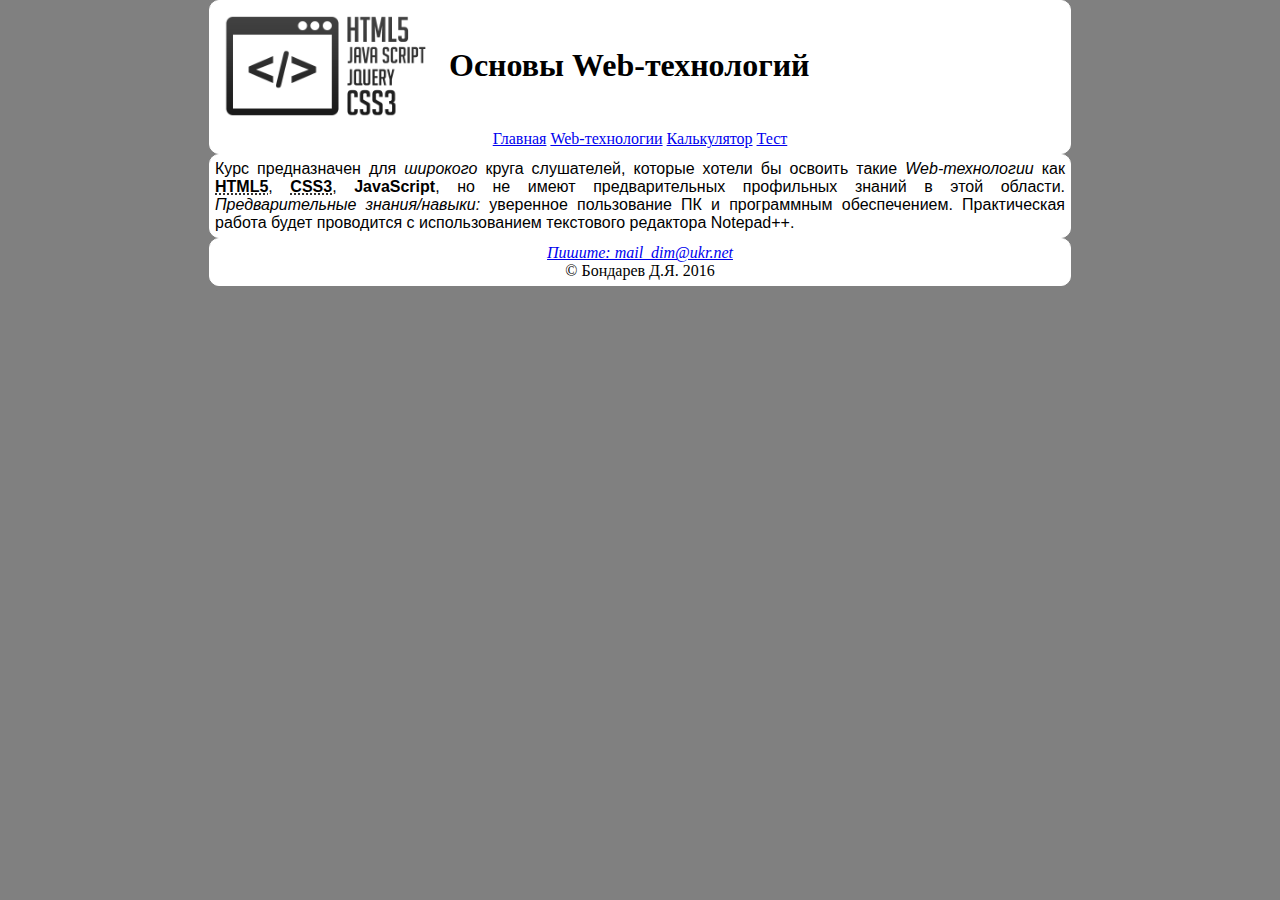
<file: index.html>
<!DOCTYPE HTML>
<html>
	<head>
	  <title>Главная</title>
	  <meta charset="utf-8" />
	  <link rel="stylesheet" href="style.css"/>
	</head>
	<body>   
		<header>
			<div class="hdr">
				<img src="webLogo.png" alt="Логотип" width="220" />
				<h1>Основы Web-технологий</h1>
				<nav>
					<ul class="menu">
						<li><a href="index.html">Главная</a></li>
						<li><a href="web-tech.html">Web-технологии</a>
							<ul class="submenu">
								<li><a href="html5.html">HTML5</a></li>
								<li><a href="css3.html">CSS3</a></li>
								<li><a href="javascript.html">JavaScript</a></li>
							</ul>
						</li>
						<li><a href="calc.html">Калькулятор</a></li>
						<li><a href="test.html">Тест</a></li>
					</ul>
				</nav>
			</div>
		</header>
		<main>
			<div class="mn">
				<p>
					Курс предназначен для <i>широкого</i> круга слушателей, которые хотели бы освоить такие <em>Web-технологии</em> как 
					<strong><abbr title="HyperText Markup Language">HTML5</abbr></strong>, 
					<strong><abbr title="Cascading Style Sheets">CSS3</abbr></strong>, 
					<strong>JavaScript</strong>, но не имеют предварительных профильных знаний в этой области. 
					<em>Предварительные знания/навыки:</em> уверенное пользование ПК и программным обеспечением. 
					Практическая работа будет проводится с использованием текстового редактора Notepad++.
				</p>
			</div>
		</main>
		<footer>
			<div class="foo">
				<address>
					<a href="mailto:mail_dim@ukr.net">Пишите: mail_dim@ukr.net</a>
				</address>
				<p>&copy; Бондарев Д.Я. 2016</p>
			</div>
		</footer>		
   </body>
</html>
</file>
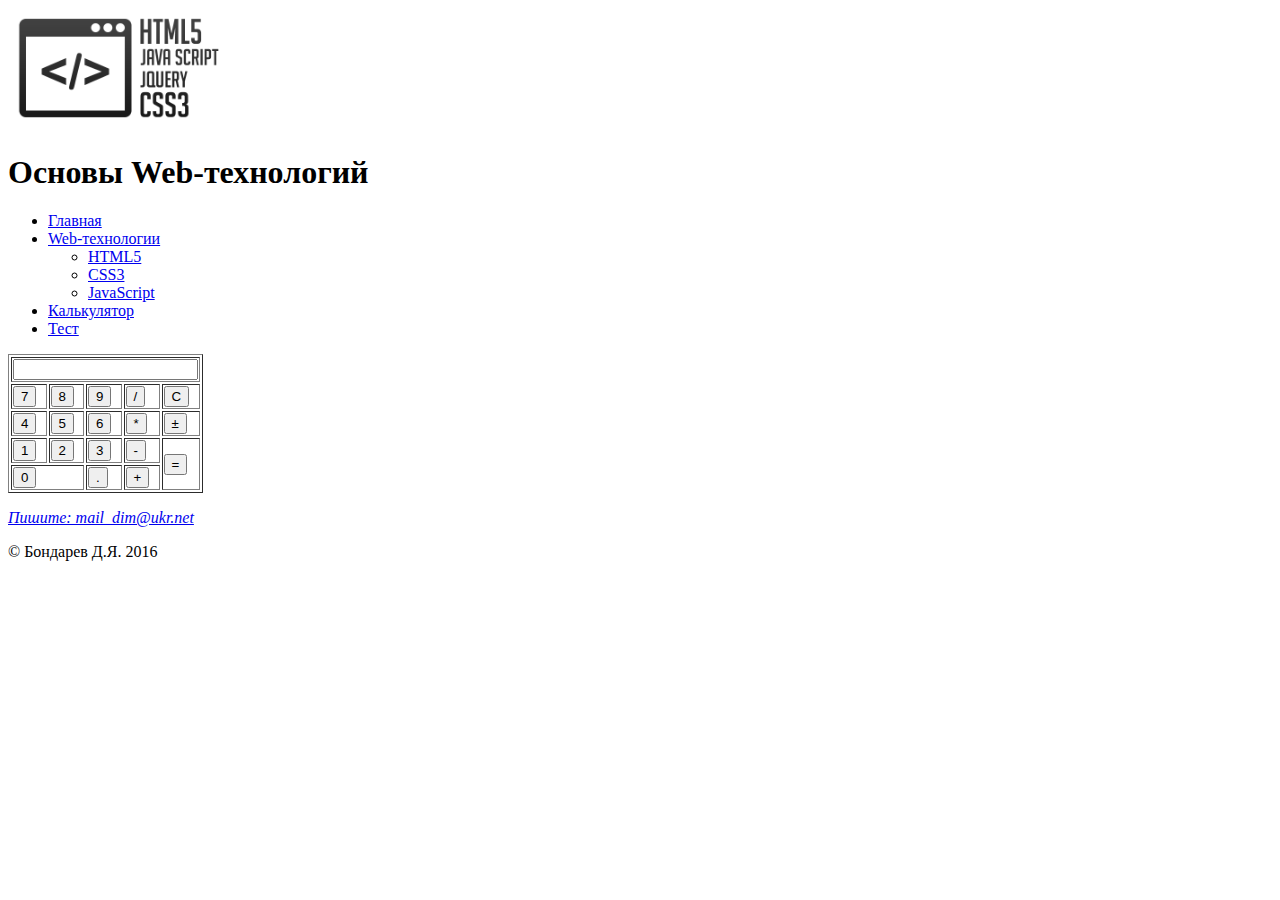
<file: Calc.html>
<!DOCTYPE HTML>
<html>
	<head>
	  <title>Калькулятор</title>
	  <meta charset="utf-8" />	  
	</head>
	<body>
		<header>
			<img src="webLogo.png" alt="Логотип" width="220" />
			<h1>Основы Web-технологий</h1>
			<nav>
				<ul>
					<li><a href="index.html">Главная</a></li>
					<li><a href="web-tech.html">Web-технологии</a>
						<ul>
							<li><a href="html5.html">HTML5</a></li>
							<li><a href="css3.html">CSS3</a></li>
							<li><a href="javascript.html">JavaScript</a></li>
						</ul>
					</li>
					<li><a href="calc.html">Калькулятор</a></li>
					<li><a href="test.html">Тест</a></li>
				</ul>
			</nav>
		</header>
		<main>
			<form name="Calculator" autocomplete="off">
				<table border="1">
					<tr>
						<td colspan="5"><input type="text" /></td>
					</tr>
					<tr>
						<td><button type="button">7</button></td>
						<td><button type="button">8</button></td>
						<td><button type="button">9</button></td>
						<td><button type="button">/</button></td>
						<td><button type="button">C</button></td>
					</tr>
					<tr>
						<td><button type="button">4</button></td>
						<td><button type="button">5</button></td>
						<td><button type="button">6</button></td>
						<td><button type="button">*</button></td>
						<td><button type="button">&#177;</button></td>
					</tr>
					<tr>
						<td><button type="button">1</button></td>
						<td><button type="button">2</button></td>
						<td><button type="button">3</button></td>
						<td><button type="button">-</button></td>
						<td rowspan="2"><button type="button">=</button></td>
					</tr>
					<tr>
						<td colspan="2"><button type="button">0</button>
						</td><td><button type="button">.</button></td>
						<td><button type="button">+</button></td>
					</tr>
				</table>
			</form>
		</main>
		<footer>
			<address>
				<p><a href="mailto:mail_dim@ukr.net">Пишите: mail_dim@ukr.net</a></p>
			</address>
			<p>&copy; Бондарев Д.Я. 2016</p>
		</footer>		
   </body>
</html>
</file>
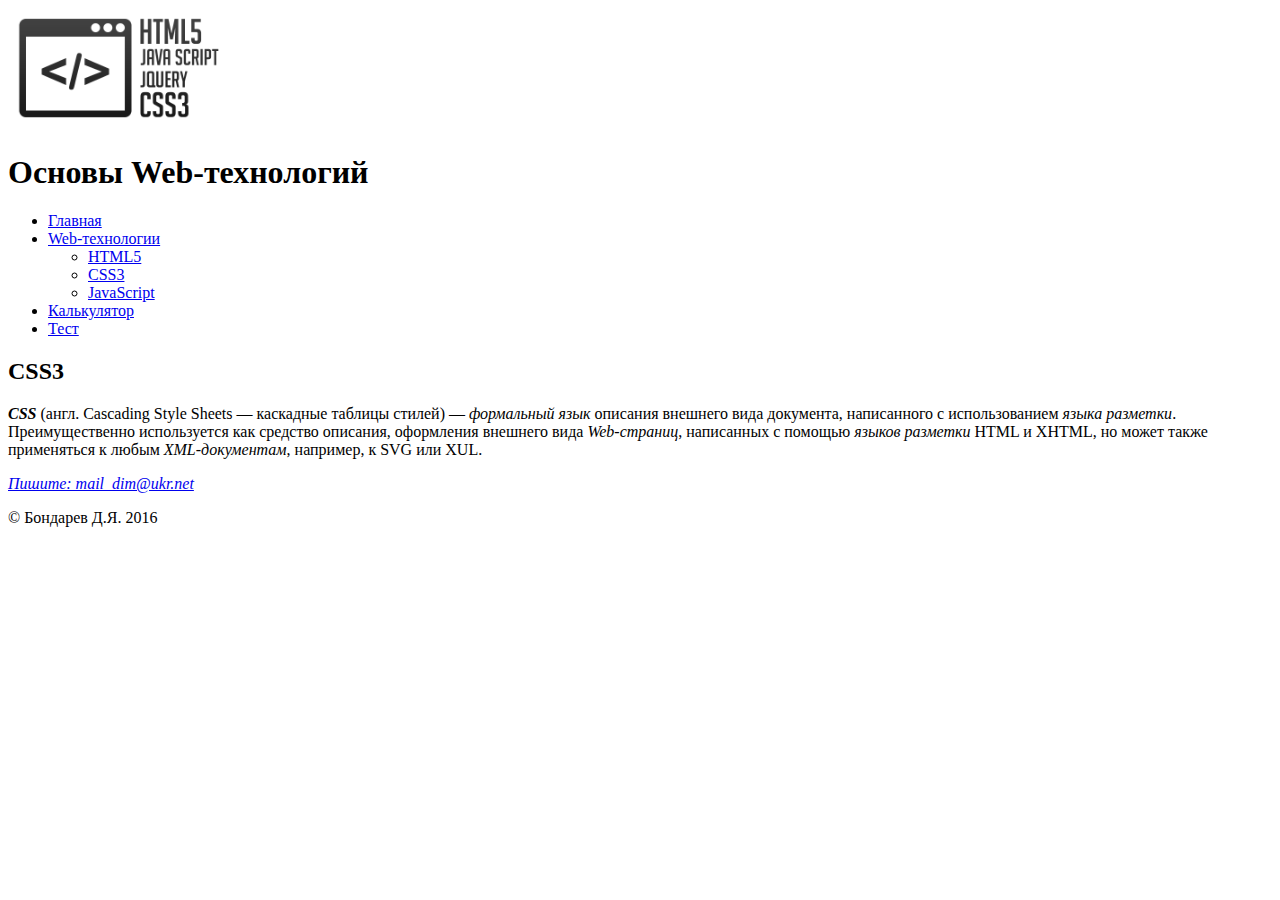
<file: CSS3.html>
<!DOCTYPE HTML>
<html>
	<head>
	  <title>CSS3</title>
	  <meta charset="utf-8" />
	</head>
	<body>
		<header>
			<img src="webLogo.png" alt="Логотип" width="220" />
			<h1>Основы Web-технологий</h1>
			<nav>
				<ul>
					<li><a href="index.html">Главная</a></li>
					<li><a href="web-tech.html">Web-технологии</a>
						<ul>
							<li><a href="html5.html">HTML5</a></li>
							<li><a href="css3.html">CSS3</a></li>
							<li><a href="javascript.html">JavaScript</a></li>
						</ul>
					</li>
					<li><a href="calc.html">Калькулятор</a></li>
					<li><a href="test.html">Тест</a></li>
				</ul>
			</nav>
		</header>
		<main>
			<article>
				<h2>CSS3</h2>
				<p> <strong><em>CSS</em></strong> (англ. Cascading Style Sheets — каскадные таблицы стилей) —  <i>формальный язык</i> 
					описания внешнего вида документа, написанного с использованием <em>языка разметки</em>.
					Преимущественно используется как средство описания, оформления внешнего вида <em>Web-страниц</em>, 
					написанных с помощью <em>языков разметки</em> HTML и XHTML, но может также применяться 
					к любым <i>XML-документам</i>, например, к SVG или XUL.
				</p>
			</article>
		</main>
		<footer>
			<address>
				<p><a href="mailto:mail_dim@ukr.net">Пишите: mail_dim@ukr.net</a></p>
			</address>
			<p>&copy; Бондарев Д.Я. 2016</p>
		</footer>		
   </body>
</html>
</file>
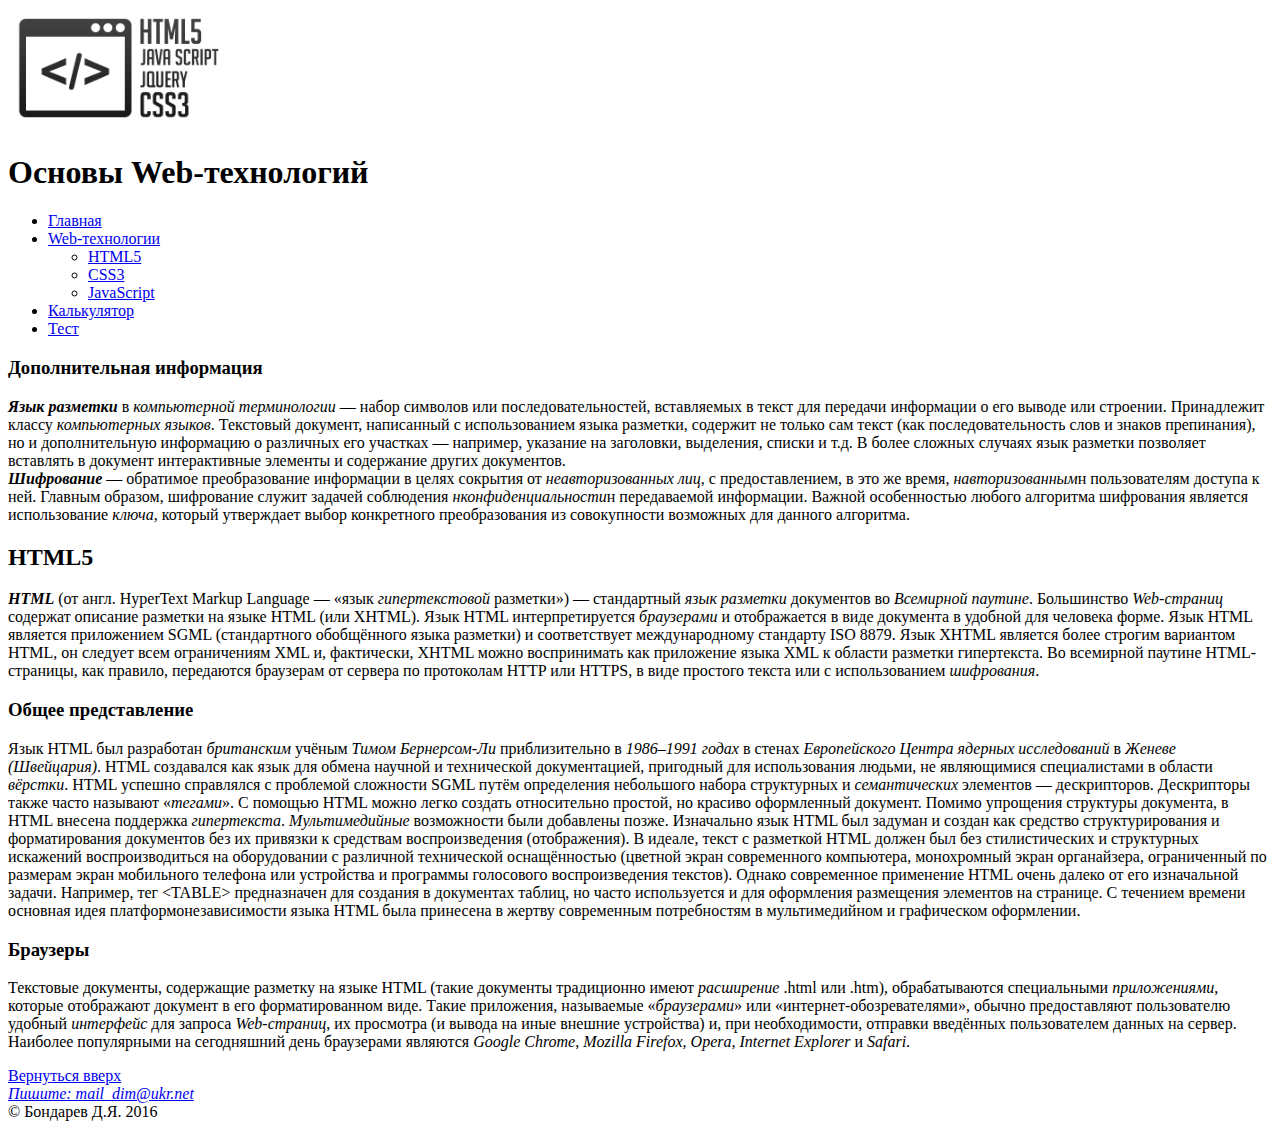
<file: HTML5.html>
<!DOCTYPE HTML>
<html>
	<head>
	  <title>HTML5</title>
	  <meta charset="utf-8" />
	</head>
	<body>
		<header>
			<img src="webLogo.png" alt="Логотип" width="220" />
			<h1>Основы Web-технологий</h1>
			<nav>
				<ul>
					<li><a href="index.html">Главная</a></li>
					<li><a href="web-tech.html">Web-технологии</a>
						<ul>
							<li><a href="html5.html">HTML5</a></li>
							<li><a href="css3.html">CSS3</a></li>
							<li><a href="javascript.html">JavaScript</a></li>
						</ul>
					</li>
					<li><a href="calc.html">Калькулятор</a></li>
					<li><a href="test.html">Тест</a></li>
				</ul>
			</nav>
		</header>
		<main>
			<aside>
				<h3>Дополнительная информация</h3>
				<p> 
					<b><i>Язык разметки</i></b> в <i>компьютерной терминологии</i> — набор символов или последовательностей, 
					вставляемых в текст для передачи информации о его выводе или строении. Принадлежит классу <i>компьютерных языков</i>. 
					Текстовый документ, написанный с использованием языка разметки, 
					содержит не только сам текст (как последовательность слов и знаков препинания), 
					но и дополнительную информацию о различных его участках — например, указание на заголовки, выделения, списки и т.д. 
					В более сложных случаях язык разметки позволяет вставлять в документ интерактивные элементы и содержание других документов.<br />
					<b><i>Шифрование</i></b> — обратимое преобразование информации в целях сокрытия от <i>неавторизованных лиц</i>, 
					с предоставлением, в это же время, <i>навторизованным</i>н пользователям доступа к ней. Главным образом, 
					шифрование служит задачей соблюдения <i>нконфиденциальности</i>н передаваемой информации. 
					Важной особенностью любого алгоритма шифрования является использование <i>ключа</i>, 
					который утверждает выбор конкретного преобразования из 
					совокупности возможных для данного алгоритма.
				</p>
			</aside>
			<article>
				<h2>HTML5</h2>
				<p> <strong><em>HTML</em></strong> (от англ. HyperText Markup Language — «язык <em>гипертекстовой</em> разметки») — стандартный <em>язык разметки</em> 
					документов во <em>Всемирной паутине</em>. Большинство <em>Web-страниц</em> содержат описание разметки на языке HTML (или XHTML). 
					Язык HTML интерпретируется <em>браузерами</em> и отображается в виде документа в удобной для человека форме.
					Язык HTML является приложением SGML (стандартного обобщённого языка разметки) и соответствует 
					международному стандарту ISO 8879.
					Язык XHTML является более строгим вариантом HTML, он следует всем ограничениям XML и, фактически, 
					XHTML можно воспринимать как приложение языка XML к области разметки гипертекста.
					Во всемирной паутине HTML-страницы, как правило, передаются браузерам от сервера по протоколам HTTP 
					или HTTPS, в виде простого текста или с использованием <i>шифрования</i>.
				</p>
				<section>
					<h3>Общее представление</h3>
					<p>	Язык HTML был разработан <i>британским</i> учёным <i>Тимом Бернерсом-Ли</i> приблизительно в <i>1986–1991 годах</i> в стенах 
						<i>Европейского Центра ядерных исследований</i> в <i>Женеве (Швейцария)</i>. HTML создавался как язык для обмена научной 
						и технической документацией, пригодный для использования людьми, не являющимися специалистами в области 
						<em>вёрстки</em>. HTML успешно справлялся с проблемой сложности SGML путём определения небольшого набора структурных и 
						<em>семантических</em> элементов — дескрипторов. Дескрипторы также часто называют «<em>тегами</em>». С помощью HTML можно 
						легко создать относительно простой, но красиво оформленный документ. Помимо упрощения структуры документа, 
						в HTML внесена поддержка <em>гипертекста</em>. <i>Мультимедийные</i> возможности были добавлены позже.
						Изначально язык HTML был задуман и создан как средство структурирования и форматирования документов без 
						их привязки к средствам воспроизведения (отображения). В идеале, текст с разметкой HTML должен был без 
						стилистических и структурных искажений воспроизводиться на оборудовании с различной технической 
						оснащённостью (цветной экран современного компьютера, монохромный экран органайзера, ограниченный 
						по размерам экран мобильного телефона или устройства и программы голосового воспроизведения текстов). 
						Однако современное применение HTML очень далеко от его изначальной задачи. Например, тег &lt;TABLE&gt; 
						предназначен для создания в документах таблиц, но часто используется и для оформления размещения 
						элементов на странице. С течением времени основная идея платформонезависимости языка HTML была 
						принесена в жертву современным потребностям в мультимедийном и графическом оформлении.
					</p>
				</section>
				<section>
					<h3>Браузеры</h3>
					<p> Текстовые документы, содержащие разметку на языке HTML (такие документы традиционно имеют 
						<i>расширение</i> .html или .htm), обрабатываются специальными <i>приложениями</i>, которые отображают 
						документ в его форматированном виде. Такие приложения, называемые «<em>браузерами</em>» или 
						«интернет-обозревателями», обычно предоставляют пользователю удобный <i>интерфейс</i> для 
						запроса <em>Web-страниц</em>, их просмотра (и вывода на иные внешние устройства) и, при необходимости, 
						отправки введённых пользователем данных на сервер. Наиболее популярными на сегодняшний день 
						браузерами являются <em>Google Chrome</em>, <em>Mozilla Firefox</em>, 
						<em>Opera</em>, <em>Internet Explorer</em> и <em>Safari</em>.
					</p>
				</section>
			</article>
			<nav>
				<a href="#top">Вернуться вверх</a>
			</nav>
		</main>
		<footer>
			<address>
				<a href="mailto:mail_dim@ukr.net">Пишите: mail_dim@ukr.net</a><br />
			</address>
			&copy; Бондарев Д.Я. 2016
		</footer>		
   </body>
</html>
</file>
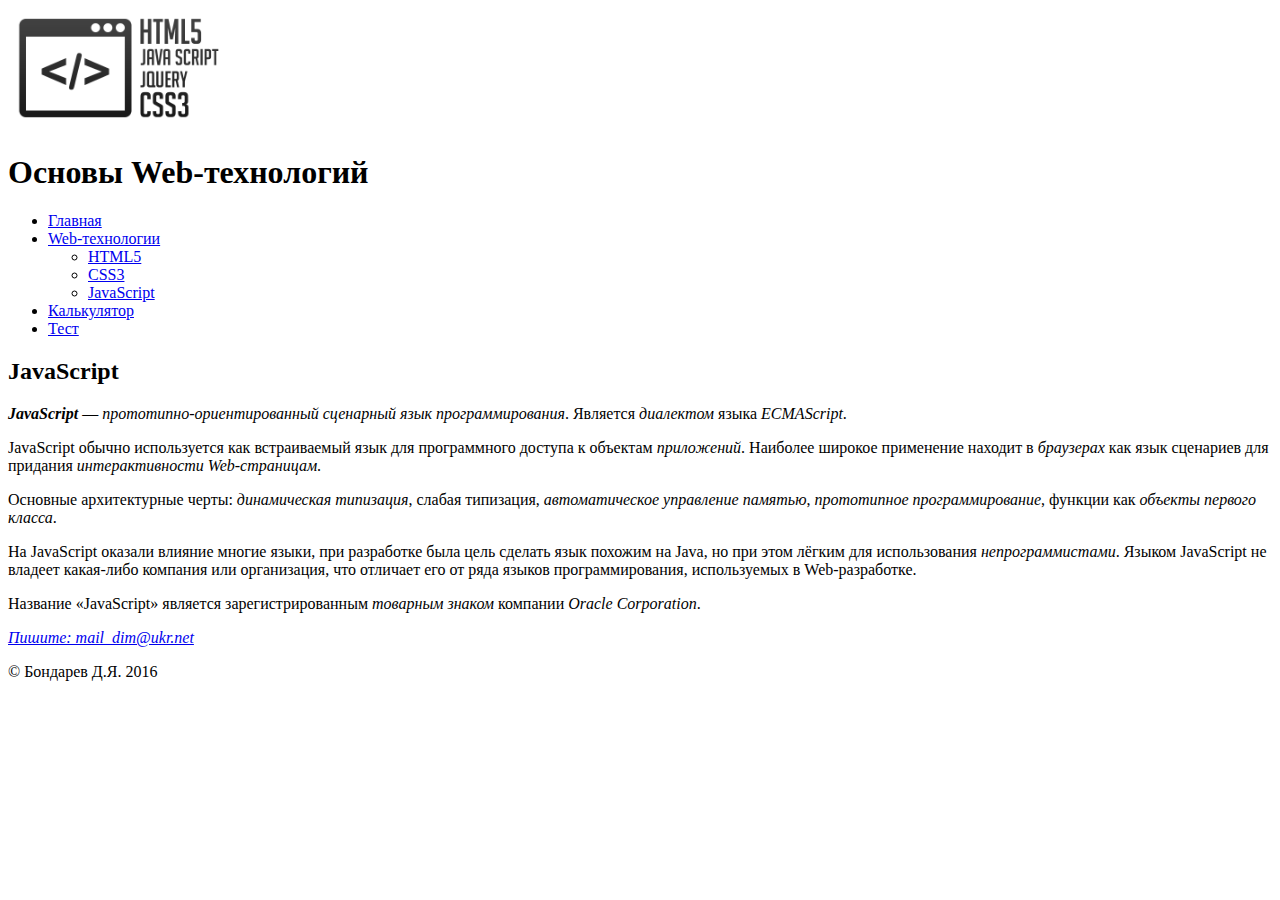
<file: JavaScript.html>
<!DOCTYPE HTML>
<html>
	<head>
	  <title>JavaScript</title>
	  <meta charset="utf-8" />
	</head>
	<body>
		<header>
			<img src="webLogo.png" alt="Логотип" width="220" />
			<h1>Основы Web-технологий</h1>
			<nav>
				<ul>
					<li><a href="index.html">Главная</a></li>
					<li><a href="web-tech.html">Web-технологии</a>
						<ul>
							<li><a href="html5.html">HTML5</a></li>
							<li><a href="css3.html">CSS3</a></li>
							<li><a href="javascript.html">JavaScript</a></li>
						</ul>
					</li>
					<li><a href="calc.html">Калькулятор</a></li>
					<li><a href="test.html">Тест</a></li>
				</ul>
			</nav>
		</header>
		<main>
			<article>
				<h2>JavaScript</h2>
				<p> <strong><em>JavaScript</em></strong> — <em>прототипно-ориентированный сценарный язык программирования</em>. 
					Является <i>диалектом</i> языка <em>ECMAScript</em>.</p>
				<p> JavaScript обычно используется как встраиваемый язык для программного доступа к 
					объектам <i>приложений</i>. Наиболее широкое применение находит в <i>браузерах</i> как язык 
					сценариев для придания <em>интерактивности Web-страницам</em>.</p>
				<p> Основные архитектурные черты: <i>динамическая типизация</i>, слабая типизация, 
					<i>автоматическое управление памятью</i>, <i>прототипное программирование</i>, 
					функции как <i>объекты первого класса</i>.</p>
				<p> На JavaScript оказали влияние многие языки, при разработке была цель 
					сделать язык похожим на Java, но при этом лёгким для использования <i>непрограммистами</i>. 
					Языком JavaScript не владеет какая-либо компания или организация, что отличает 
					его от ряда языков программирования, используемых в Web-разработке.</p>
				<p>Название «JavaScript» является зарегистрированным <i>товарным знаком</i> компании <i>Oracle Corporation</i>.</p>
			</article>
		</main>
		<footer>
			<address>
				<p><a href="mailto:mail_dim@ukr.net">Пишите: mail_dim@ukr.net</a></p>
			</address>
			<p>&copy; Бондарев Д.Я. 2016</p>
		</footer>		
   </body>
</html>
</file>
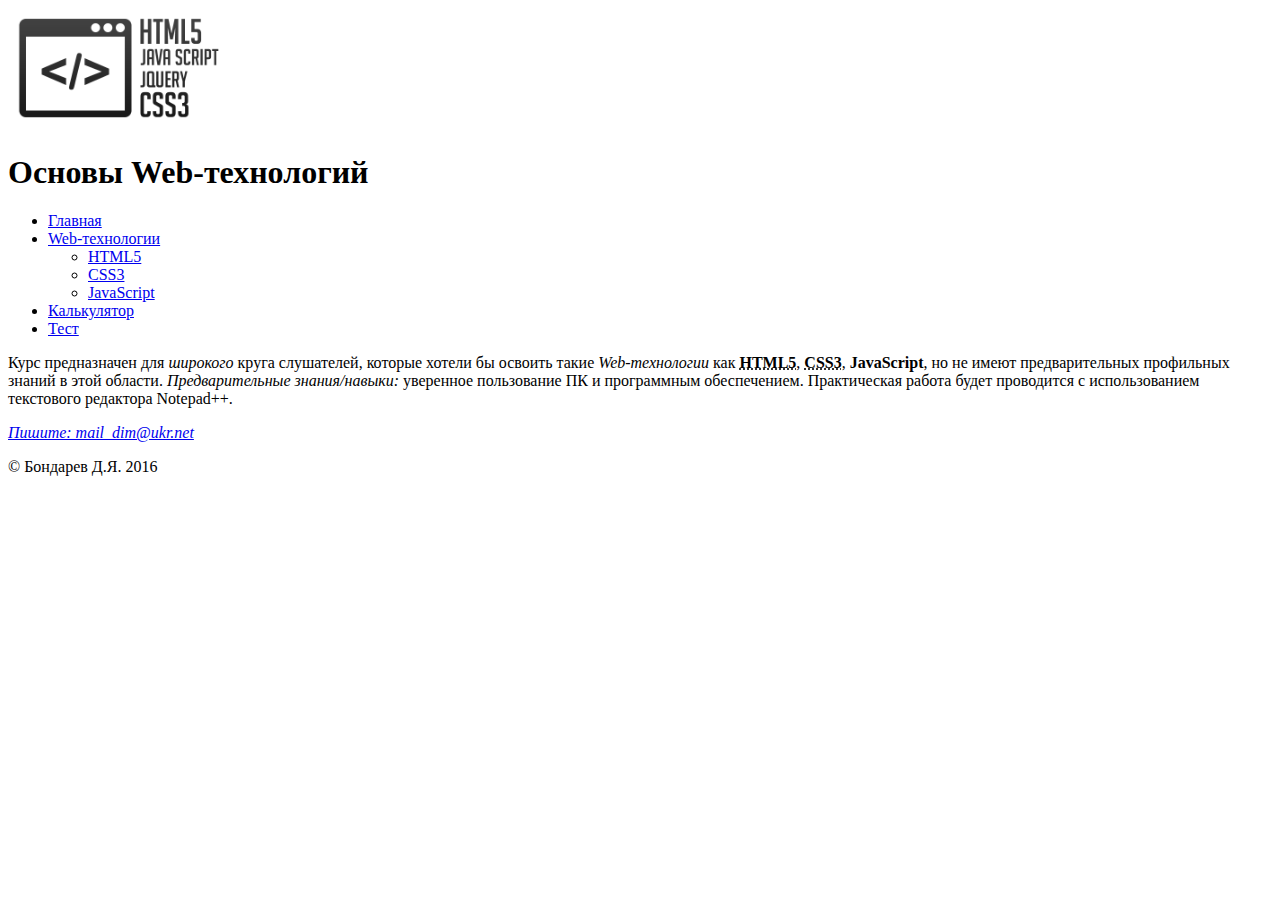
<file: Main.html>
<!DOCTYPE HTML>
<html>
	<head>
	  <title>Главная</title>
	  <meta charset="utf-8" />
	</head>
	<body>   
		<header>
			<img src="webLogo.png" alt="Логотип" width="220" />
			<h1>Основы Web-технологий</h1>
			<nav>
				<ul>
					<li><a href="Main.html">Главная</a></li>
					<li><a href="Web-tech.html">Web-технологии</a>
						<ul>
							<li><a href="HTML5.html">HTML5</a></li>
							<li><a href="CSS3.html">CSS3</a></li>
							<li><a href="JavaScript.html">JavaScript</a></li>
						</ul>
					</li>
					<li><a href="Calc.html">Калькулятор</a></li>
					<li><a href="Test.html">Тест</a></li>
				</ul>
			</nav>
		</header>
		<main>
			<p>
				Курс предназначен для <i>широкого</i> круга слушателей, которые хотели бы освоить такие <em>Web-технологии</em> как 
				<strong><abbr title="HyperText Markup Language">HTML5</abbr></strong>, 
				<strong><abbr title="Cascading Style Sheets">CSS3</abbr></strong>, 
				<strong>JavaScript</strong>, но не имеют предварительных профильных знаний в этой области. 
				<em>Предварительные знания/навыки:</em> уверенное пользование ПК и программным обеспечением. 
				Практическая работа будет проводится с использованием текстового редактора Notepad++.
			</p>
		</main>
		<footer>
			<address>
				<p><a href="mailto:mail_dim@ukr.net">Пишите: mail_dim@ukr.net</a></p>
			</address>
			<p>&copy; Бондарев Д.Я. 2016</p>
		</footer>		
   </body>
</html>
</file>
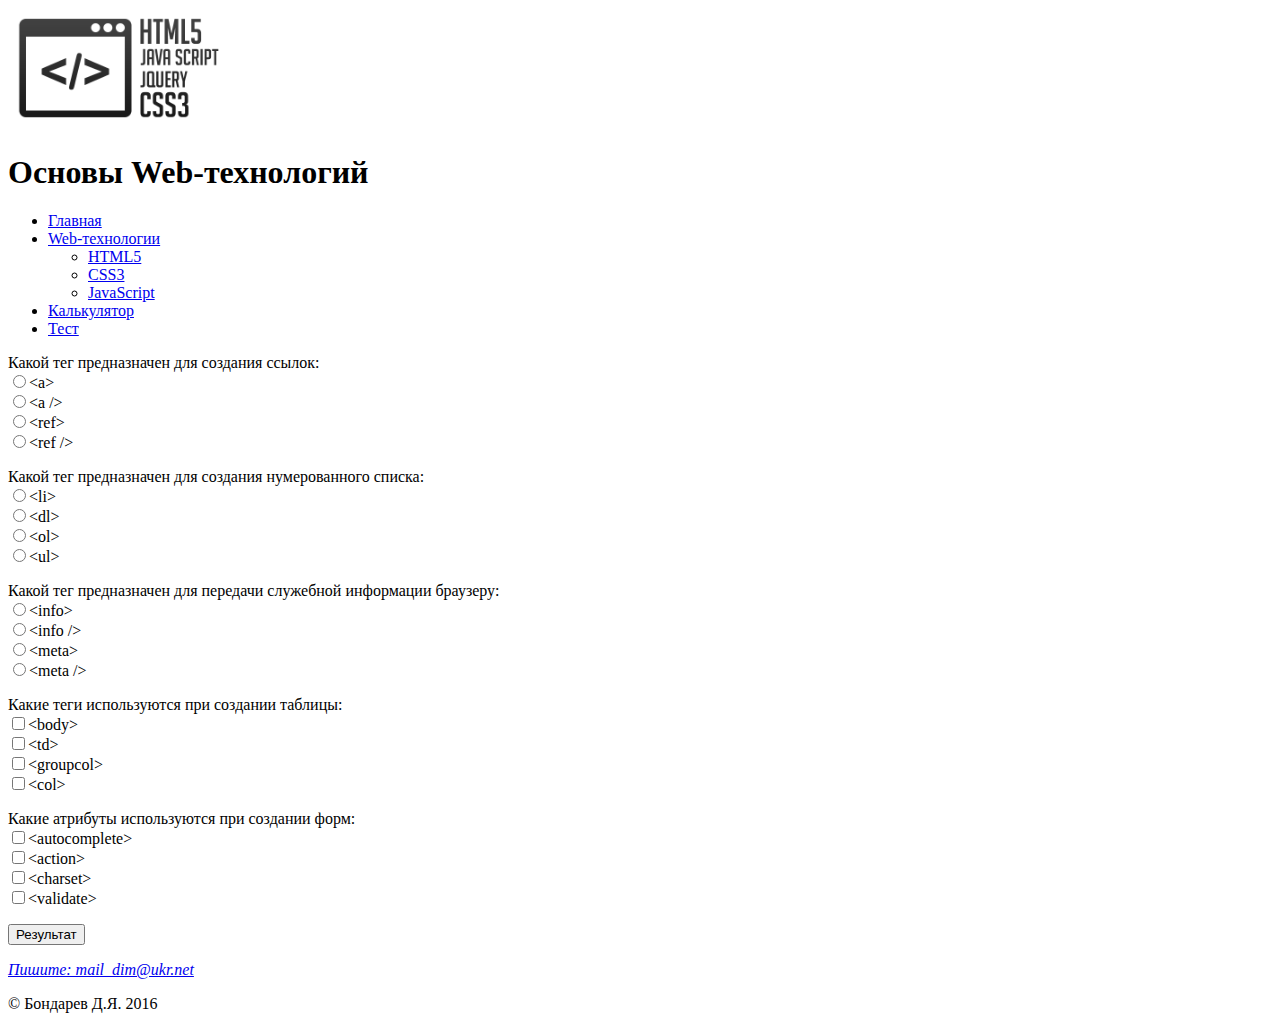
<file: Test.html>
<!DOCTYPE HTML>
<html>
	<head>
	  <title>Тест</title>
	  <meta charset="utf-8" />	  
	</head>
	<body>
		<header>
			<img src="webLogo.png" alt="Логотип" width="220" />
			<h1>Основы Web-технологий</h1>
			<nav>
				<ul>
					<li><a href="index.html">Главная</a></li>
					<li><a href="web-tech.html">Web-технологии</a>
						<ul>
							<li><a href="html5.html">HTML5</a></li>
							<li><a href="css3.html">CSS3</a></li>
							<li><a href="javascript.html">JavaScript</a></li>
						</ul>
					</li>
					<li><a href="calc.html">Калькулятор</a></li>
					<li><a href="test.html">Тест</a></li>
				</ul>
			</nav>
		</header>
		<main>
			<form name="test">
				<p>Какой тег предназначен для создания ссылок:<br />
					<label><input type="radio" name="ref">&lt;a&gt;</label><br />
					<label><input type="radio" name="ref">&lt;a /&gt;</label><br />
					<label><input type="radio" name="ref">&lt;ref&gt;</label><br />
					<label><input type="radio" name="ref">&lt;ref /&gt;</label>
				</p>
				<p>Какой тег предназначен для создания нумерованного списка:<br />
					<label><input type="radio" name="lists">&lt;li&gt;</label><br />
					<label><input type="radio" name="lists">&lt;dl&gt;</label><br />
					<label><input type="radio" name="lists">&lt;ol&gt;</label><br />
					<label><input type="radio" name="lists">&lt;ul&gt;</label>
				</p>
				<p>Какой тег предназначен для передачи служебной информации браузеру:<br />
					<label><input type="radio" name="serv">&lt;info&gt;</label><br />
					<label><input type="radio" name="serv">&lt;info /&gt;</label><br />
					<label><input type="radio" name="serv">&lt;meta&gt;</label><br />
					<label><input type="radio" name="serv">&lt;meta /&gt;</label>
				</p>
				<p>Какие теги используются при создании таблицы:<br />
					<label><input type="checkbox" name="tables">&lt;body&gt;</label><br />
					<label><input type="checkbox" name="tables">&lt;td&gt;</label><br />
					<label><input type="checkbox" name="tables">&lt;groupcol&gt;</label><br />
					<label><input type="checkbox" name="tables">&lt;col&gt;</label>
				</p>
				<p>Какие атрибуты используются при создании форм:<br />
					<label><input type="checkbox" name="forms">&lt;autocomplete&gt;</label><br />
					<label><input type="checkbox" name="forms">&lt;action&gt;</label><br />
					<label><input type="checkbox" name="forms">&lt;charset&gt;</label><br />
					<label><input type="checkbox" name="forms">&lt;validate&gt;</label>
				</p>
				<button type="button">Результат</button>
			</form>
		</main>
		<footer>
			<address>
				<p><a href="mailto:mail_dim@ukr.net">Пишите: mail_dim@ukr.net</a></p>
			</address>
			<p>&copy; Бондарев Д.Я. 2016</p>
		</footer>		
   </body>
</html>
</file>
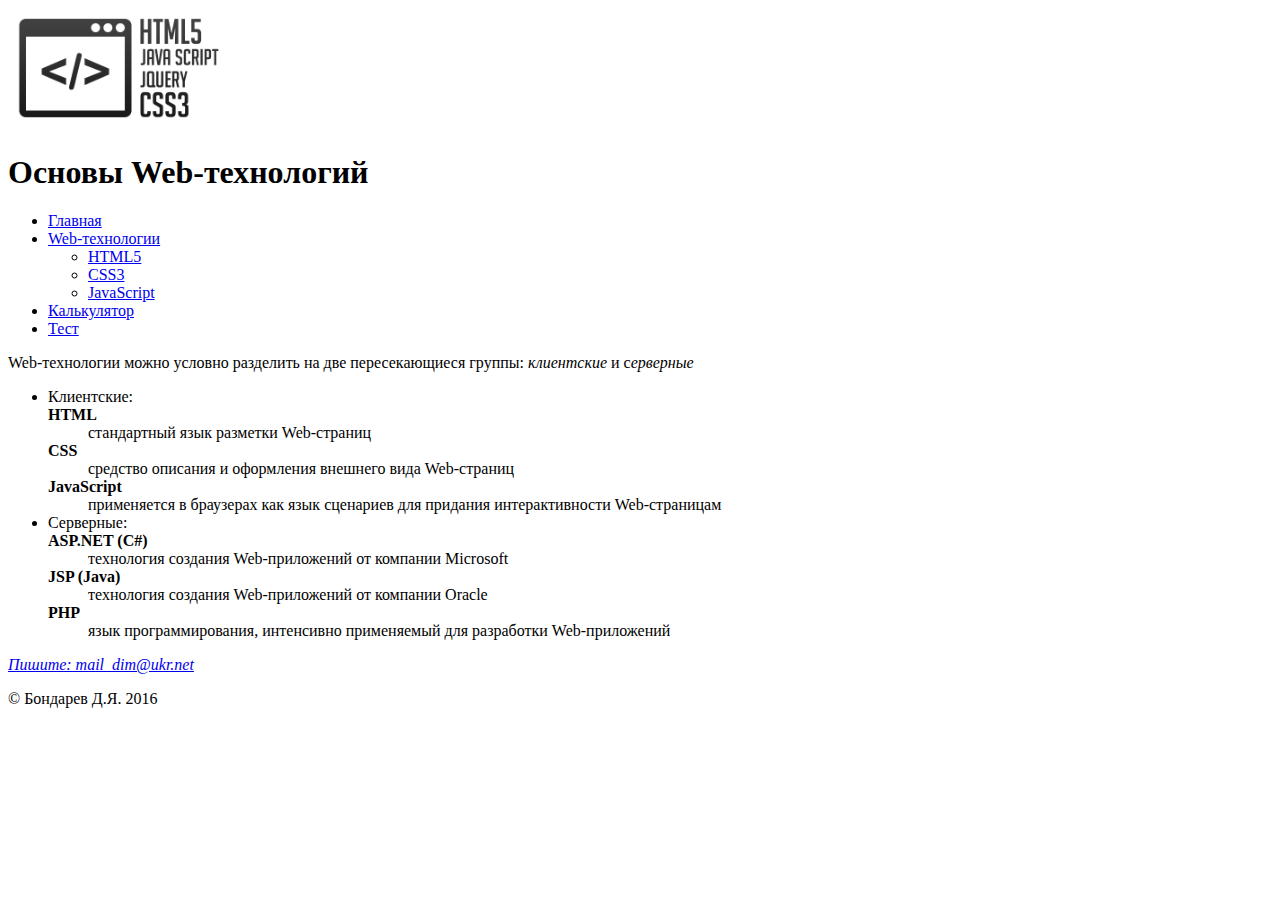
<file: Web-tech.html>
<!DOCTYPE HTML>
<html>
	<head>
	  <title>Web-технологии</title>
	  <meta charset="utf-8" />
	</head>
	<body>   
		<header>
			<img src="webLogo.png" alt="Логотип" width="220" />
			<h1>Основы Web-технологий</h1>
			<nav>
				<ul>
					<li><a href="index.html">Главная</a></li>
					<li><a href="web-tech.html">Web-технологии</a>
						<ul>
							<li><a href="html5.html">HTML5</a></li>
							<li><a href="css3.html">CSS3</a></li>
							<li><a href="javascript.html">JavaScript</a></li>
						</ul>
					</li>
					<li><a href="calc.html">Калькулятор</a></li>
					<li><a href="test.html">Тест</a></li>
				</ul>
			</nav>
		</header>
		<main>
				<p>Web-технологии можно условно разделить на две пересекающиеся группы: <em>клиентские</em> и с<em>ерверные</em></p>
				<ul>
					<li>Клиентские:
						<dl>
							<dt><strong>HTML</strong></dt>
							<dd>стандартный язык разметки Web-страниц</dd>
							<dt><strong>CSS</strong></dt>
							<dd>средство описания и оформления внешнего вида Web-страниц</dd>
							<dt><strong>JavaScript</strong></dt>
							<dd>применяется в браузерах как язык сценариев для придания интерактивности Web-страницам</dd>
						</dl>
					</li>
					<li>Серверные:
						<dl>
							<dt><strong>ASP.NET (C#)</strong></dt>
							<dd>технология создания Web-приложений от компании Microsoft</dd>
							<dt><strong>JSP (Java)</strong></dt>
							<dd>технология создания Web-приложений от компании Oracle</dd>
							<dt><strong>PHP</strong></dt>
							<dd>язык программирования, интенсивно применяемый для разработки Web-приложений</dd>
						</dl>
					</li>
				</ul>
		</main>
		<footer>
			<address>
				<p><a href="mailto:mail_dim@ukr.net">Пишите: mail_dim@ukr.net</a></p>
			</address>
			<p>&copy; Бондарев Д.Я. 2016</p>
		</footer>		
   </body>
</html>
</file>
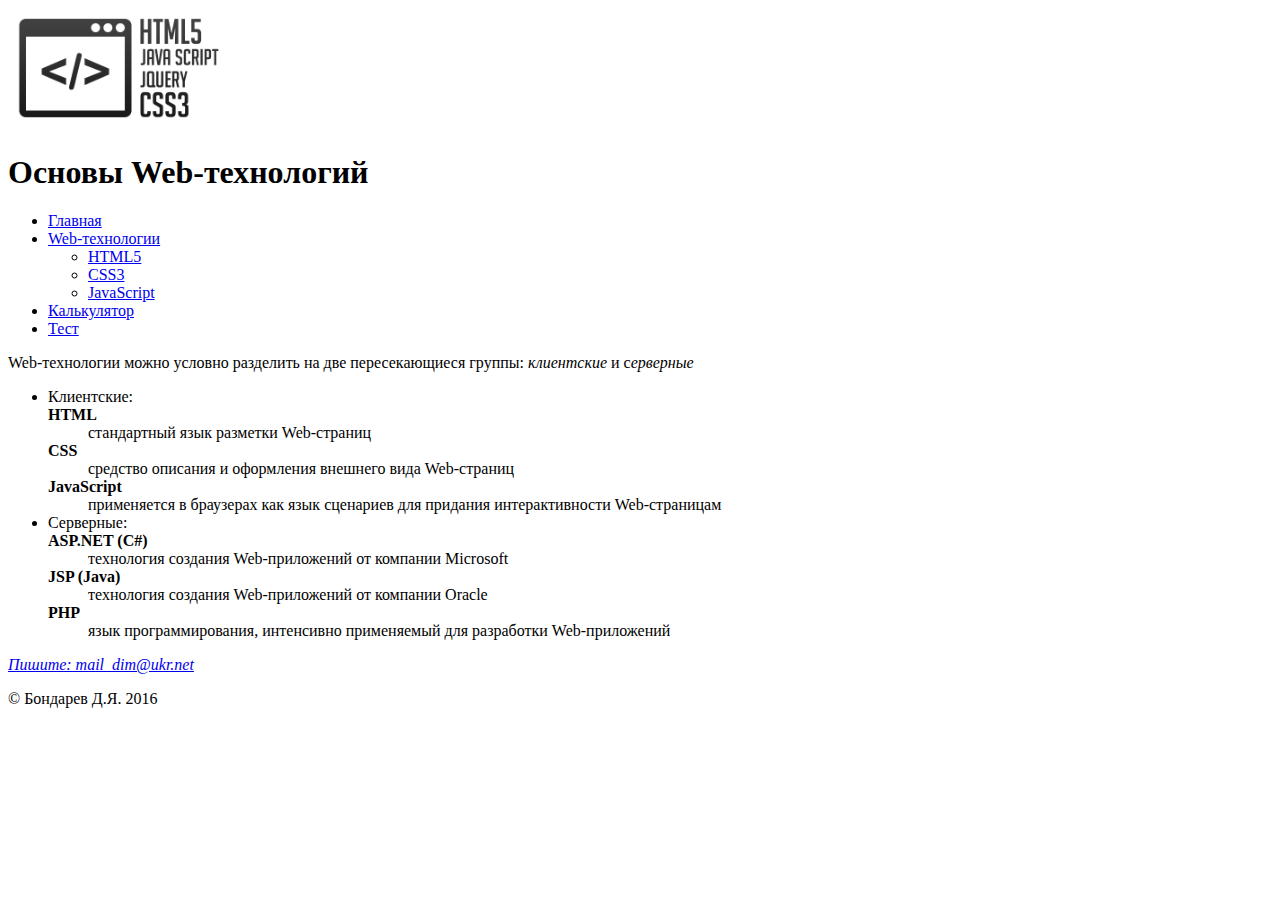
<file: Web-технологии.html>
<!DOCTYPE HTML>
<html>
	<head>
	  <title>Web-технологии</title>
	  <meta charset="utf-8" />
	</head>
	<body>   
		<header>
			<img src="webLogo.png" alt="Логотип" width="220" />
			<h1>Основы Web-технологий</h1>
			<nav>
				<ul>
					<li><a href="Главная.html">Главная</a></li>
					<li><a href="Web-технологии.html">Web-технологии</a>
						<ul>
							<li><a href="HTML5.html">HTML5</a></li>
							<li><a href="CSS3.html">CSS3</a></li>
							<li><a href="JavaScript.html">JavaScript</a></li>
						</ul>
					</li>
					<li><a href="Калькулятор.html">Калькулятор</a></li>
					<li><a href="Тест.html">Тест</a></li>
				</ul>
			</nav>
		</header>
		<main>
				<p>Web-технологии можно условно разделить на две пересекающиеся группы: <em>клиентские</em> и с<em>ерверные</em></p>
				<ul>
					<li>Клиентские:
						<dl>
							<dt><strong>HTML</strong></dt>
							<dd>стандартный язык разметки Web-страниц</dd>
							<dt><strong>CSS</strong></dt>
							<dd>средство описания и оформления внешнего вида Web-страниц</dd>
							<dt><strong>JavaScript</strong></dt>
							<dd>применяется в браузерах как язык сценариев для придания интерактивности Web-страницам</dd>
						</dl>
					</li>
					<li>Серверные:
						<dl>
							<dt><strong>ASP.NET (C#)</strong></dt>
							<dd>технология создания Web-приложений от компании Microsoft</dd>
							<dt><strong>JSP (Java)</strong></dt>
							<dd>технология создания Web-приложений от компании Oracle</dd>
							<dt><strong>PHP</strong></dt>
							<dd>язык программирования, интенсивно применяемый для разработки Web-приложений</dd>
						</dl>
					</li>
				</ul>
		</main>
		<footer>
			<address>
				<p><a href="mailto:mail_dim@ukr.net">Пишите: mail_dim@ukr.net</a></p>
			</address>
			<p>&copy; Бондарев Д.Я. 2016</p>
		</footer>		
   </body>
</html>
</file>
<file: style.css>
* {
	margin: 0;
	padding: 0;
}
h1{
	display: inline;
	font-size: 32px;
	margin:10px;
	vertical-align:50px;
}
nav {
	text-align: center;
	font: 16px times new roman;

}
body{
	background: gray;
}
.hdr, .mn, .foo{
	background: white;
	border: solid white 1px;
	border-radius: 10px;
	width: 850px;
	margin:auto;
	padding:5px;
}
ul {
	list-style-type: none;
	display: inline;
}
.menu li {
	display: inline;
}
.submenu {
    position: absolute;
    display: none; 
    margin-left: 336px;
    margin-top: -1px;
}
li:hover ul { 
    display: block;
	background:white;
	border:solid black 2px;
	border-radius:7px;
	width:68px;
	text-align:left;
	padding:5px;
   }
.mn{
	font: 16px Arial;
	text-align: justify;
}
.foo{
	text-align:center;
	font: 16px Times new roman, Georgia;
}
address a{
	font: italic 16px times new roman;
}
</file>
